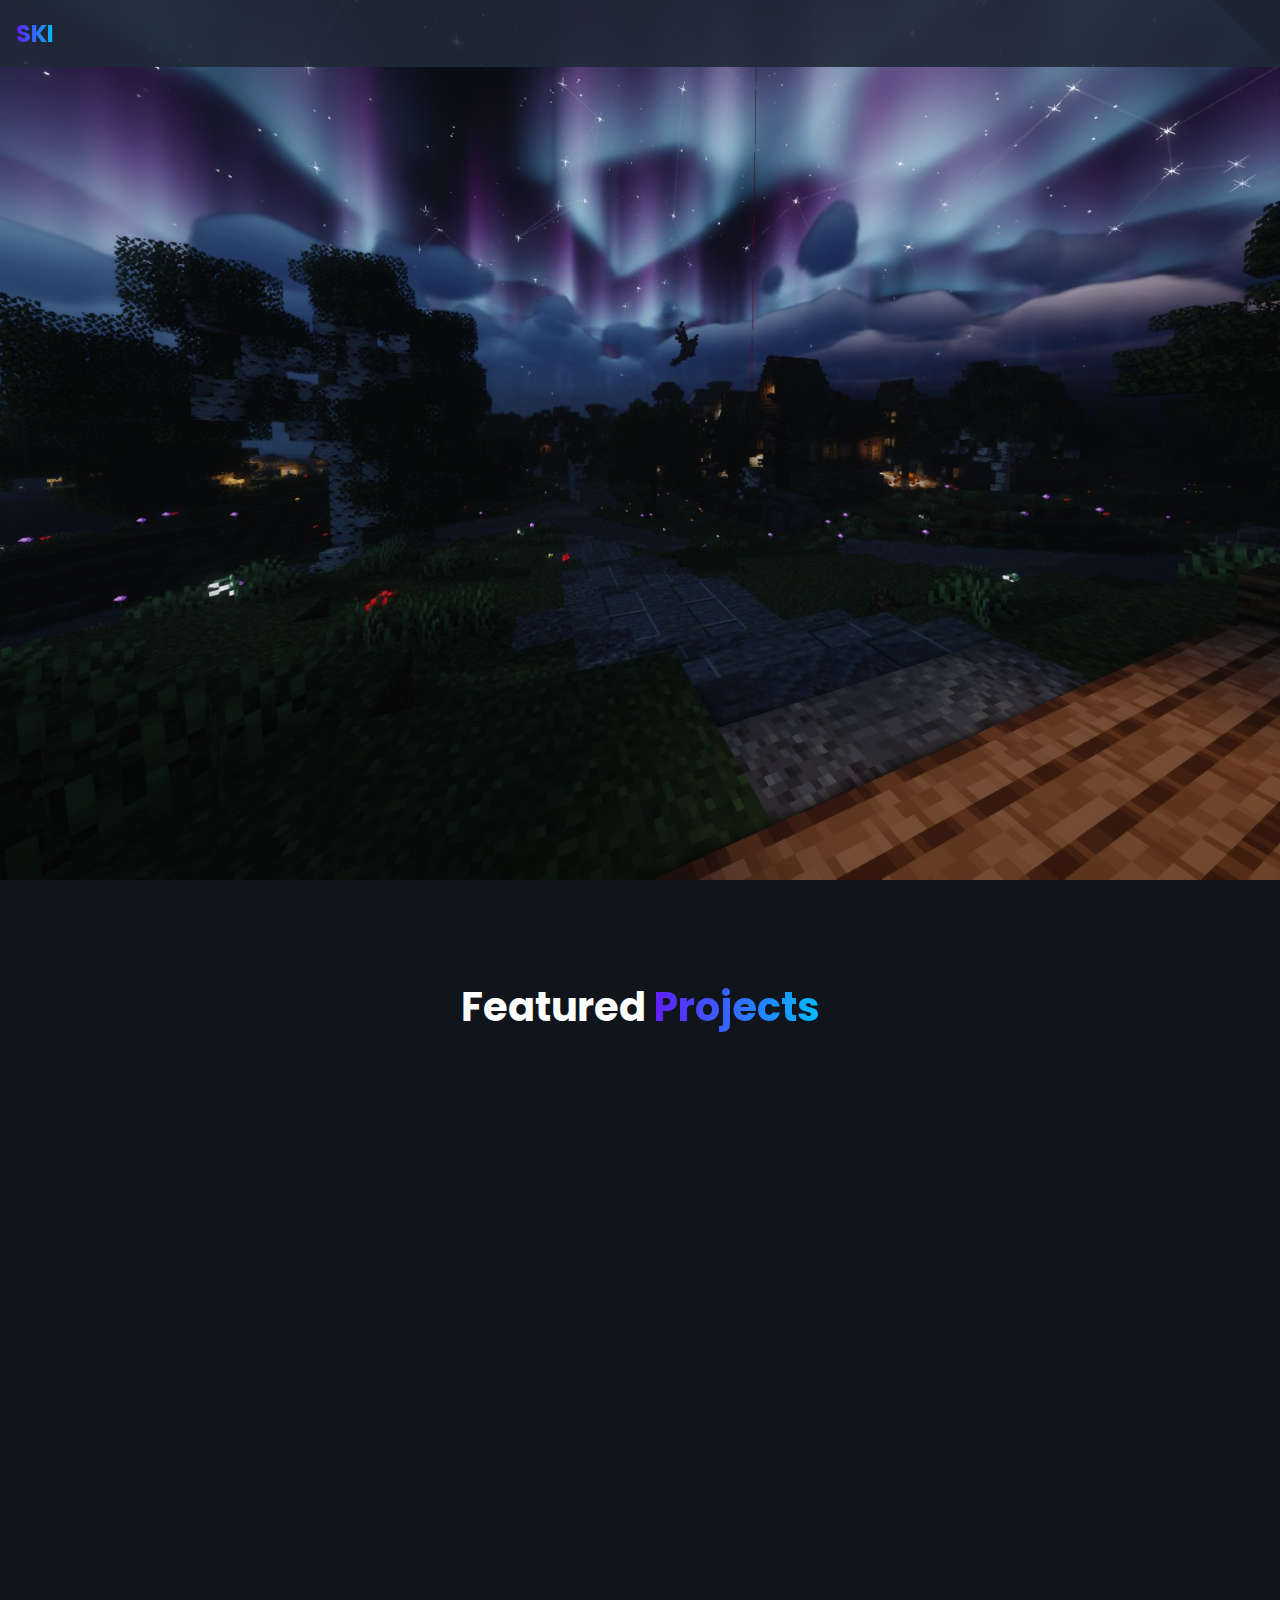
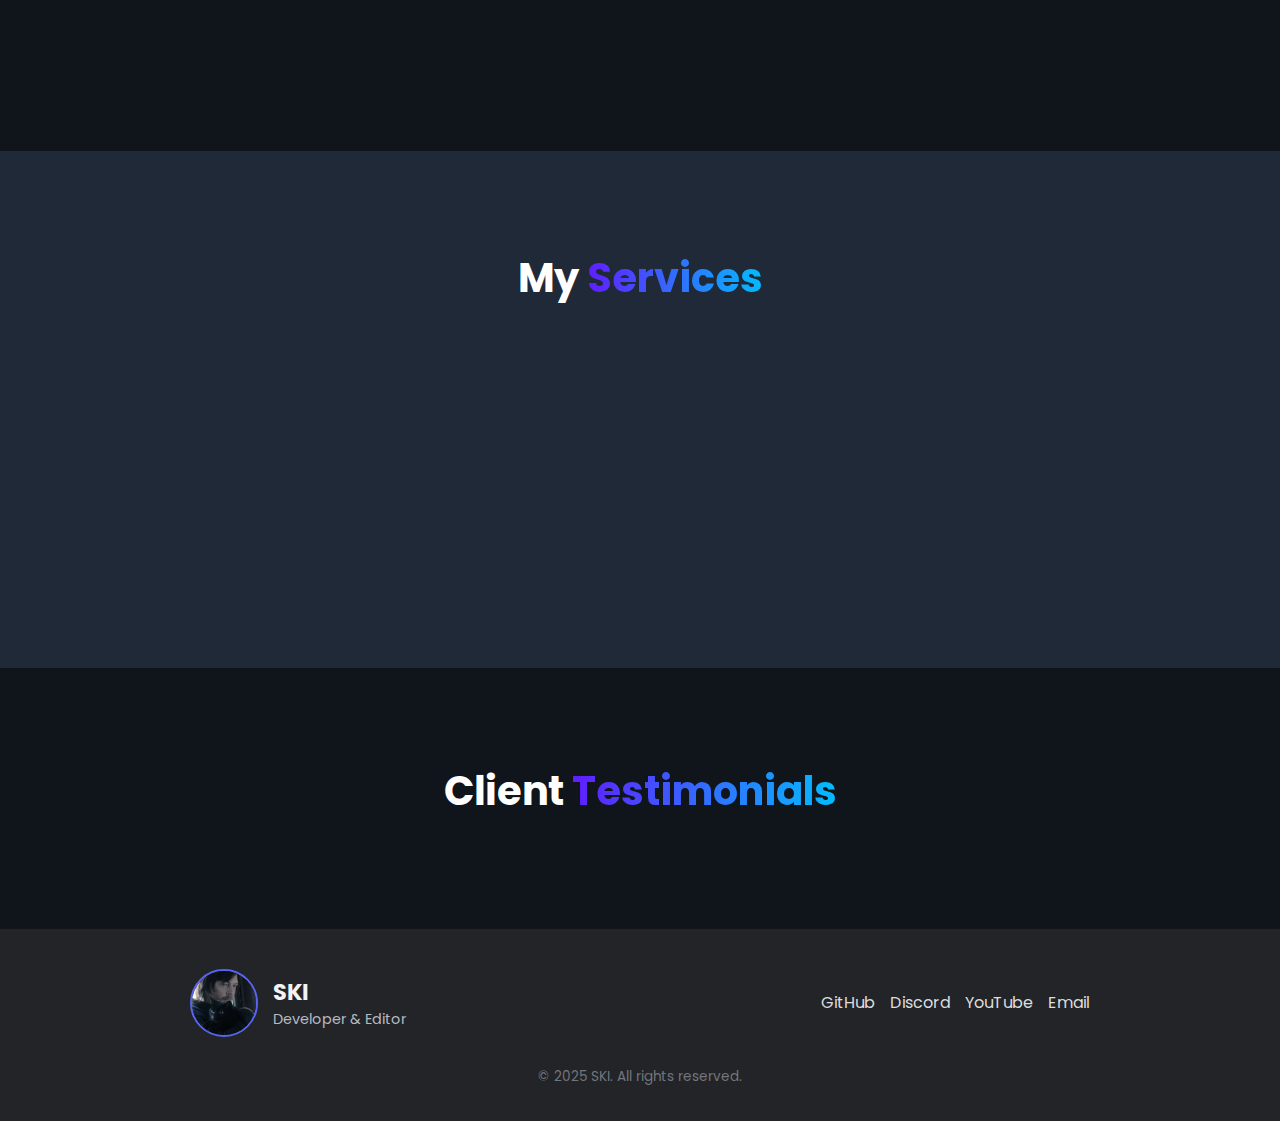
<file: assets/index.html>
<!DOCTYPE html>
<html lang="en">
<head>
    <meta charset="UTF-8" />
    <meta name="viewport" content="width=device-width, initial-scale=1.0" />
    <link rel="stylesheet" href="style.css" />
    <link rel="icon" type="image/png" href="images/skivaloria-head.png" />
    <link href="https://unpkg.com/aos@2.3.4/dist/aos.css" rel="stylesheet">
    <link rel="preconnect" href="https://fonts.googleapis.com">
    <link rel="preconnect" href="https://fonts.gstatic.com" crossorigin>
    <link href="https://fonts.googleapis.com/css2?family=Poppins:ital,wght@0,100;0,200;0,300;0,400;0,500;0,600;0,700;0,800;0,900;1,100;1,200;1,300;1,400;1,500;1,600;1,700;1,800;1,900&display=swap" rel="stylesheet">
    <title>SKI - Portfolio</title>
</head>
<body>
    <nav class="nav">
        <div class="nav-content">
            <h1 class="nav-logo" data-aos="fade-up">SKI</h1>
            <div class="nav-links">
                <a href="#home" class="nav-link slide-in" style="animation-delay: 0.1s">Home</a>
                <a href="#projects" class="nav-link slide-in" style="animation-delay: 0.3s">Projects</a>
                <a href="#services" class="nav-link slide-in" style="animation-delay: 0.5s">Services</a>
                <a href="#testimonials" class="nav-link slide-in" style="animation-delay: 0.7s">Testimonials</a>
                <a href="#contacts" class="nav-link slide-in" style="animation-delay: 0.9s">Contact</a>
            </div>
        </div>
    </nav>

    <section id="home" class="home">
        <div class="home-container">
            <img src="images/skivaloria-render.png" alt="SKI Render" class="home-logo animate fade-in-up delay-1" />
            <div class="home-about animate fade-in-up delay-2">
                <h2>Hi, I'm <span class="gradient-text">SKI</span></h2>
                <p>
                    A passionate Minecraft plugin developer and content creator with a knack for crafting engaging gameplay experiences.
                    I specialize in developing custom plugins, optimizing server performance, and creating unique content that brings Minecraft communities to life.
                </p>
                <a href="https://discord.com/users/1025313634253021236" class="btn-gradient">Contact Me</a>
            </div>
        </div>
        <div class="fae"></div>
    </section>

    <section id="projects" class="projects">
        <div class="projects-container">
            <h2 class="section-title">Featured <span class="gradient-text">Projects</span></h2>
            <div class="projects-grid">
               <div class="project-card" data-aos="fade-up">
                 <div class="card-image-container">
                     <img src="images/project1.jpg" alt="Project Image">
                 </div>
                 <div class="card-content">
                     <h3 class="project-title">CherryMC</h3>
                     <p class="project-description">
                         Owner and solo developer of CherryMC, a custom Minecraft server, with support from a friend.
                     </p>
                     <div class="project-details">
                         <p><strong>Role:</strong> <span class="player-count">Founder</span></p>
                         <p><strong>Players:</strong> <span class="player-count">0</span></p>
                         <p><strong>Date:</strong> <span class="project-date">1/28/2025 6:40PM</span></p>
                         <p><strong>Status:</strong> <span class="project-status">Closed</span></p>
                     </div>
                     <div class="card-button-container">
                         <a href="https://discord.gg/sDa4Te98JP" class="discord-button" target="_blank">Join Discord</a>
                     </div>
                 </div>
               </div>   
                             <!-- card 2 -->
               <div class="project-card" data-aos="fade-up">
                 <div class="card-image-container">
                     <img src="images/project2.png" alt="Project Image">
                 </div>
                 <div class="card-content">
                     <h3 class="project-title">ReaperMC</h3>
                     <p class="project-description">
                         Manager of ReaperMC, a custom Minecraft server, overseeing development, staff, and community operations.
                     </p>
                     <div class="project-details">
                         <p><strong>Role:</strong> <span class="player-count">Manager</span></p>
                         <p><strong>Players:</strong> <span class="player-count">0</span></p>
                         <p><strong>Date:</strong> <span class="project-date">1/28/2025 6:40PM</span></p>
                         <p><strong>Status:</strong> <span class="project-status">Under Development</span></p>
                     </div>
                     <div class="card-button-container">
                         <a href="https://discord.gg/PtcqDZWCeQ" class="discord-button" target="_blank">Join Discord</a>
                     </div>
                 </div>
               </div>   
                              <!-- card 3 -->
               <div class="project-card" data-aos="fade-up">
                 <div class="card-image-container">
                     <img src="images/project-placeholder.png" alt="Project Image">
                 </div>
                 <div class="card-content">
                     <h3 class="project-title">?</h3>
                     <p class="project-description">
                         Exciting new plugin or server in the works. Stay tuned!
                     </p>
                     <div class="project-details">
                         <p><strong>Role:</strong> <span class="player-count">Coming Soon</span></p>
                         <p><strong>Players:</strong> <span class="player-count">Coming Soon</span></p>
                         <p><strong>Date:</strong> <span class="project-date">00/00/0000</span></p>
                         <p><strong>Status:</strong> <span class="project-status">Offline</span></p>
                     </div>
                     <div class="card-button-container">
                         <a href="" class="discord-button" target="_blank">Join Discord</a>
                     </div>
                 </div>
               </div>                  
            </div>
        </div>
    </section>
    <!-- Services Section -->
    <section id="services" class="services">
      <div class="services-container">
        <h2 class="section-title">My <span class="gradient-text">Services</span></h2>
        <div class="services-grid">
          <div class="service-card" data-aos="fade-up">
            <h3>Custom Plugin Development</h3>
            <p>I create custom Minecraft plugins tailored to your server’s gameplay, performance, and uniqueness.</p>
          </div>
          <div class="service-card" data-aos="fade-up" data-aos-delay="100">
            <h3>Server Setup & Optimization</h3>
            <p>I can fully configure and optimize your Minecraft server using popular plugins and performance tweaks.</p>
          </div>
          <div class="service-card" data-aos="fade-up" data-aos-delay="200">
            <h3>YouTube Shorts Server Ads</h3>
            <p>I create engaging and professional YouTube Shorts to promote your Minecraft server and attract more players.</p>
          </div>
        </div>
      </div>
    </section>
    <!-- Testimonials Section -->
    <section id="testimonials" class="testimonials">
      <div class="testimonials-container">
        <h2 class="section-title">Client <span class="gradient-text">Testimonials</span></h2>
        <!-- <div class="testimonial-card" data-aos="fade-up">
          <img src="https://cdn.discordapp.com/avatars/723482986196107374/dc01b88cfcdede83528eb6361ff1efc1.webp?size=1024" alt="User Profile" class="testimonial-avatar">
          <div class="testimonial-content">
            <div class="testimonial-header">
              <span class="testimonial-name">AlanKK</span>
              <span class="testimonial-username">@alankk</span>
              <span class="testimonial-date">06/03/2025</span>
            </div>
            <p class="testimonial-text">I am gay</p>
          </div>
        </div> -->
      </div>
    </section>
    <!-- Footer Contact Section -->
    <footer class="footer">
      <div class="footer-container">
        <div class="footer-profile">
          <img src="images/norman reedus.jpg" alt="SKI Avatar" class="footer-avatar">
          <div>
            <h3 class="footer-name">SKI</h3>
            <p class="footer-role">Developer & Editor</p>
          </div>
        </div>
        <div class="footer-links">
          <a href="https://github.com/SkiDevlevsky" target="_blank">GitHub</a>
          <a href="https://discord.com/users/1025313634253021236" target="_blank">Discord</a>
          <a href="https://www.youtube.com/@Skivaloria" target="_blank">YouTube</a>
          <a href="gravitykrim@gmail.com">Email</a>
        </div>
      </div>
      <div class="footer-bottom">
        <p>&copy; 2025 SKI. All rights reserved.</p>
      </div>
    </footer>
    <script src="https://unpkg.com/aos@2.3.1/dist/aos.js"></script>
    <script>
      AOS.init({
        duration: 1000, 
        once: true      
      });
    </script>
    <script src="script.js"></script>
</body>
</html>
</file>
<file: assets/style.css>
/* ===== Base Styles ===== */
html{
    scroll-behavior: smooth;
    scroll-padding-top: 80px;
}
body {
    background-color: black;
    margin: 0;
    font-family: 'Poppins', sans-serif;
    -webkit-font-smoothing: antialiased;
    -moz-osx-font-smoothing: grayscale;
}

/* ===== Navigation Bar ===== */
.nav {
    width: 100%;
    background-color: rgba(31, 41, 55, 0.9);
    z-index: 100;
    position: fixed;
}

.nav-content {
    margin: 0 auto;
    display: flex;
    justify-content: space-between;
    align-items: center;
    max-width: 1280px;
    padding: 0 1rem;
}

.nav-links {
    display: flex;
    gap: 2rem;
    align-items: center;
}

.nav-link {
    color: white;
    text-decoration: none;
    font-size: 15px;
    transition: all 0.3s ease-in-out;
}

.nav-link.active,
.nav-link:hover {
    color: #611dff;
}

.nav-logo {
    font-size: 1.5rem;
    font-weight: bold;
    background: linear-gradient(to right, #611dff, #03bcff);
    -webkit-background-clip: text;
    background-clip: text;
    color: transparent;
}

/* ===== Home Section ===== */
.home {
    background-image: url(images/javaw_bECSdd3POc.jpg);
    background-size: cover;
    background-position: center;
    width: 100%;
    padding-top: 6rem;
    position: relative;
}

.home-container {
    margin: 0 auto;
    display: flex;
    justify-content: space-between;
    align-items: center;
    max-width: 1280px;
    padding: 2rem;
    color: white;
    margin-top: 10rem;
}

.home-about {
    margin-bottom: 5rem;
}

.home-about h2 {
    font-size: 3rem;
    margin-bottom: 1.5rem;
}

.home-about p {
    font-size: 1.25rem;
    margin-bottom: 2rem;
    opacity: 0.9;
}

.home-logo {
    padding-bottom: 3rem;
}

.gradient-text {
    background: linear-gradient(to right, #611dff, #03bcff);
    -webkit-background-clip: text;
    background-clip: text;
    color: transparent;
}

.fade {
    position: absolute;
    bottom: 0;
    left: 0;
    width: 100%;
    height: 500px;
    background: linear-gradient(to top, rgba(0, 0, 0, 1), rgba(0, 0, 0, 0));
    pointer-events: none;
    z-index: 1;
}

/* ===== Projects Section ===== */
.projects {
    width: 100%;
    padding: 4rem 0;
    background-color: rgba(31, 41, 55, 0.5);
}

.projects-grid {
    display: grid;
    grid-template-columns: repeat(auto-fit, minmax(300px, 1fr));
    gap: 40px;
    justify-items: center;
    max-width: 1200px;
    margin: 0 auto;
    padding: 40px 20px;
}

.section-title {
    font-size: 2.5rem;
    text-align: center;
    margin-bottom: 3rem;
    color: white;
}

/* ===== Project Cards ===== */
.project-card {
    background-color: #2c2f33;
    border-radius: 15px;
    overflow: hidden;
    width: 350px;
    margin: 20px;
    box-shadow: 0 4px 15px rgba(0, 0, 0, 0.5);
    display: flex;
    flex-direction: column;
    color: #ffffff;
    font-family: 'Arial', sans-serif;
    transition: 0.3s ease;
}

.card-image-container {
    width: 100%;
    height: 200px;
    overflow: hidden;
}

.card-image-container img {
    width: 100%;
    height: 100%;
    object-fit: cover;
}

.card-content {
    padding: 20px;
    display: flex;
    flex-direction: column;
    flex-grow: 1;
}

.project-title {
    font-size: 1.5em;
    margin-top: 0;
    margin-bottom: 10px;
    color: #7289da;
}

.project-description {
    font-size: 0.9em;
    line-height: 1.3;
    margin-bottom: 15px;
    flex-grow: 1;
}

.project-details p {
    font-size: 0.85em;
    margin: 5px 0;
}

.project-details strong {
    color: #b9bbbe;
}

.card-button-container {
    text-align: center;
    margin-top: auto;
    padding-top: 15px;
}

.discord-button {
    background: linear-gradient(to right, #611dff, #03bcff);
    color: white;
    padding: 10px 20px;
    text-decoration: none;
    border-radius: 8px;
    font-weight: bold;
    transition: 0.3s ease;
    font-size: 0.95em;
}

.discord-button:hover{
    box-shadow: 0 6px 20px rgba(114, 137, 218, 0.4);
}

.project-card:hover img {
    transform: scale(1.05);
    transition: transform 0.3s ease;
}

/* ===== Buttons ===== */
.btn-gradient {
    display: inline-block;
    padding: 1rem 2rem;
    font-size: 1rem;
    font-weight: 600;
    color: white;
    background: linear-gradient(to right, #611dff, #03bcff);
    border: none;
    border-radius: 0.5rem;
    text-decoration: none;
    transition: transform 0.2s ease, box-shadow 0.3s ease;
    box-shadow: 0 4px 15px rgba(0, 0, 0, 0.3);
}

.btn-gradient:hover {
    transform: translateY(-3px);
    box-shadow: 0 6px 20px rgba(0, 0, 0, 0.4);
}

/* ===== Animations ===== */
@keyframes fadeInUp {
    0% {
        opacity: 0;
        transform: translateY(40px);
    }
    100% {
        opacity: 1;
        transform: translateY(0);
    }
}

.animate {
    opacity: 0;
}

.animate.fade-in-up {
    animation: fadeInUp 1s ease-out forwards;
}

.delay-1 { animation-delay: 0.2s; }
.delay-2 { animation-delay: 0.4s; }
.delay-3 { animation-delay: 0.6s; }
.delay-4 { animation-delay: 0.8s; }

@keyframes slideInRight {
    0% {
        transform: translateX(100%);
        opacity: 0;
    }
    100% {
        transform: translateX(0);
        opacity: 1;
    }
}

.slide-in {
    opacity: 0;
    animation: slideInRight 0.5s ease-out forwards;
}
/* ===== Services Section ===== */
.services {
    padding: 4rem 2rem;
    background-color: #1f2937;
    color: white;
}

.services-container {
    max-width: 1200px;
    margin: 0 auto;
    text-align: center;
}

.services-grid {
    display: grid;
    grid-template-columns: repeat(auto-fit, minmax(280px, 1fr));
    gap: 2rem;
    margin-top: 2rem;
}

.service-card {
    background-color: #2c2f33;
    padding: 2rem;
    border-radius: 12px;
    box-shadow: 0 4px 10px rgba(0, 0, 0, 0.3);
}

.service-card h3 {
    font-size: 1.3rem;
    color: #7289da;
    margin-bottom: 1rem;
}

/* ===== Testimonials Section ===== */
.testimonials {
    background-color: rgba(31, 41, 55, 0.5);
    padding: 60px 20px;
    color: #fff;
}

.testimonials-container {
    max-width: 800px;
     margin: 0 auto;
}

.testimonial-card {
    display: flex;
    align-items: flex-start;
    background-color: #313338;
    border-radius: 12px;
    padding: 16px;
    margin-bottom: 20px;
    box-shadow: 0 2px 5px rgba(0,0,0,0.4);
}

.testimonial-avatar {
    width: 48px;
    height: 48px;
    border-radius: 50%;
    margin-right: 16px;
}

.testimonial-content {
     flex: 1;
}

.testimonial-header {
    display: flex;
    align-items: center;
    gap: 8px;
    margin-bottom: 4px;
}

.testimonial-name {
    font-weight: bold;
    color: #f2f3f5;
}

.testimonial-username {
    color: #b5bac1;
    font-size: 0.9em;
}

.testimonial-date {
    margin-left: auto;
    color: #72767d;
    font-size: 0.8em;
}

.testimonial-text {
    font-size: 1em;
    color: #dcddde;
}

/* ===== Contact Section ===== */
.footer {
    background-color: #232428;
    color: #dcddde;
    padding: 40px 20px 20px;
    text-align: center;
}

.footer-container {
    max-width: 900px;
    margin: 0 auto;
    display: flex;
    flex-wrap: wrap;
    justify-content: space-between;
    align-items: center;
    gap: 20px;
}

.footer-profile {
    display: flex;
    align-items: center;
    gap: 15px;
}

.footer-avatar {
    width: 64px;
    height: 64px;
    border-radius: 50%;
    border: 2px solid #5865f2;
}

.footer-name {
    font-size: 1.4rem;
    font-weight: bold;
    color: #f2f3f5;
    margin: 0;
    text-align: left;
}

.footer-role {
    font-size: 0.9rem;
    color: #b5bac1;
    margin: 0;
}

.footer-links {
    display: flex;
    flex-wrap: wrap;
    gap: 15px;
    justify-content: center;
}

.footer-links a {
     color: #dcddde;
     text-decoration: none;
     transition: color 0.2s;
}

.footer-links a:hover {
    color: #5865f2;
}

.footer-bottom {
     margin-top: 30px;
     font-size: 0.85rem;
     color: #72767d;
}
.nav-link:focus,
.discord-button:focus,
.btn-gradient:focus {
    outline: 2px dashed #03bcff;
    outline-offset: 4px;
}

@media (max-width: 768px) {
    .home-container,
    .projects-grid,
    .services-container,
    .testimonials-container {
        padding: 1rem;
    }

    .home-about h2 {
        font-size: 2rem;
    }

    .home-logo{
        visibility: hidden;
    }

    .home-about p {
        font-size: 1rem;
    }

    .project-card {
        width: 100%;
        margin: 10px;
    }

    .nav-links{
        visibility: hidden;
    }
    
    .home-about{
        position: absolute;
    }
}
</file>
